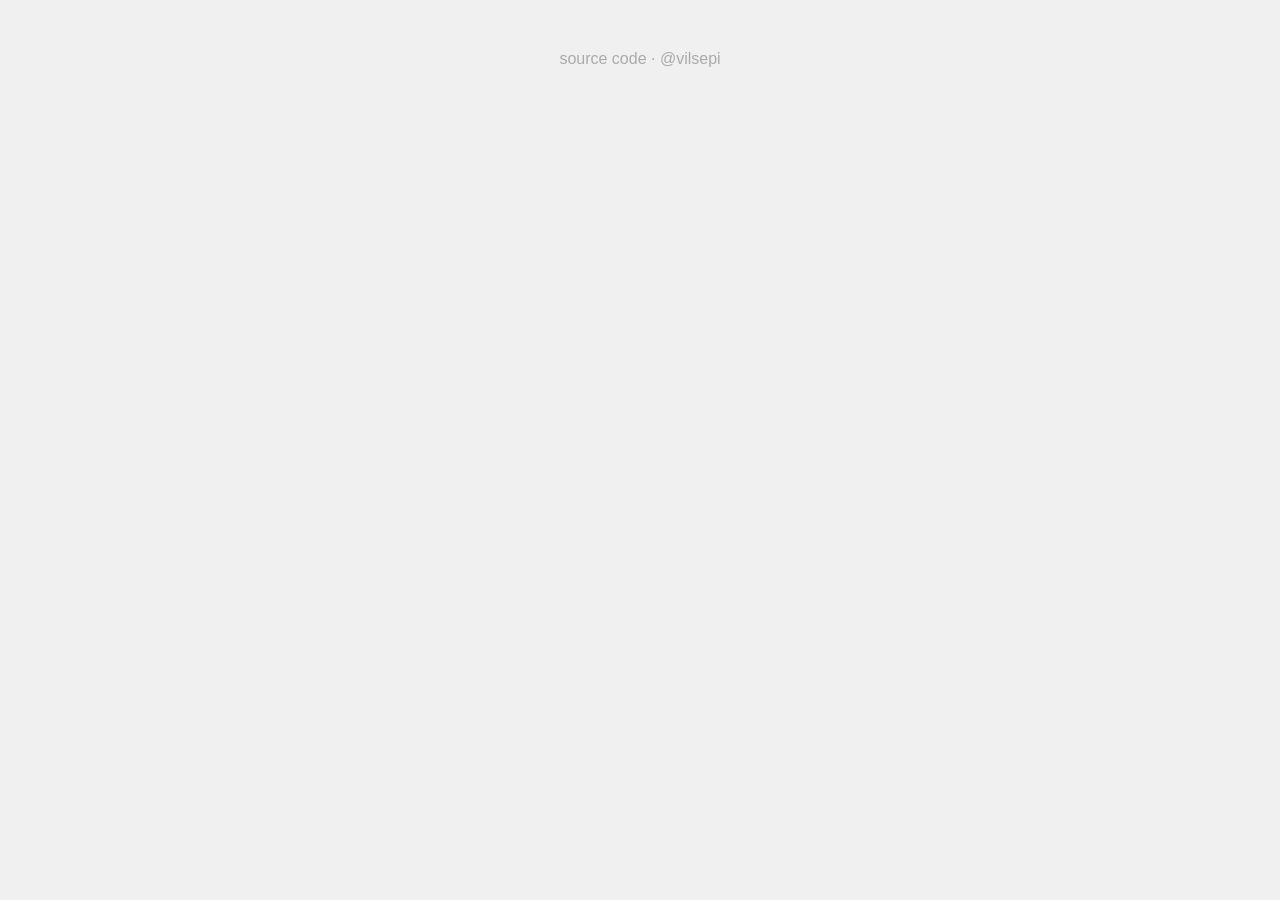
<file: frontend/index.html>
<!DOCTYPE html>
<html>
<head>
  <title>Infinimonkey</title>
  <meta charset="UTF-8">
  <meta name="viewport" content="width=device-width, initial-scale=1">
  <script src="js/main.js"></script>
  <link rel="stylesheet" type="text/css" href="css/main.css">
</head>
<body>

<div id="items"></div>

<div class="footer">
  <a href="https://github.com/Vilsepi/infinimonkey">source code</a> · 
  <a href="https://twitter.com/Vilsepi">@vilsepi</a>
</div>

</body>
</html>
</file>
<file: frontend/css/main.css>
body {
  font-family: sans-serif;
  margin: 30px 5px;
  background-color: #f0f0f0;
}

#items {
  margin: auto;
  max-width: 700px;
}

.item {
  background-color: #fff;
  border: 1px solid #e6e6e6;
  margin: 5px;
  padding: 15px;
}


.footer {
  margin: 50px 0 50px 0;
  text-align: center;
  color: #aaa;
}

.footer a {
  color: #aaa;
  text-decoration: none;
}
</file>
